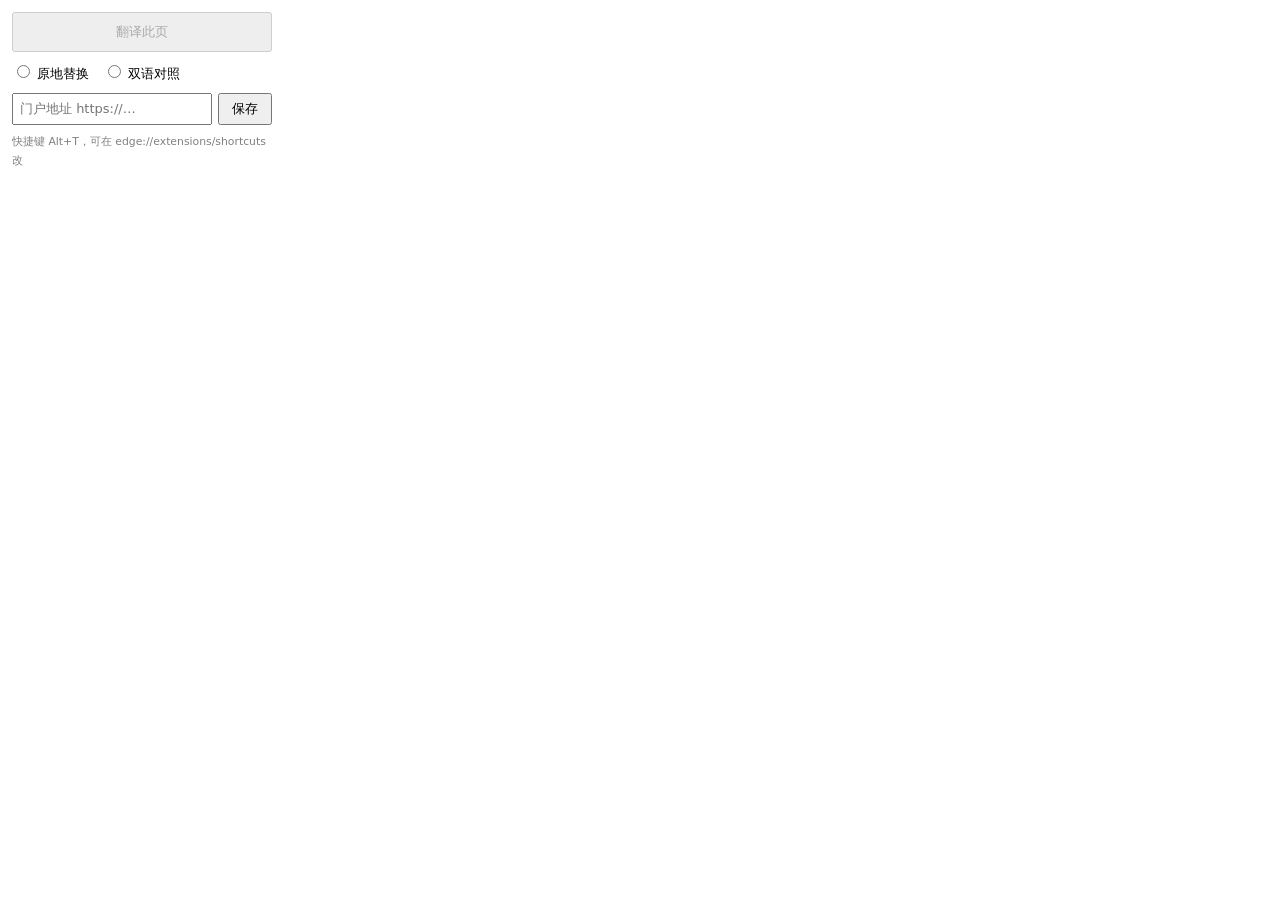
<file: extension/popup.html>
<!doctype html>
<html lang="zh-CN">
<head>
  <meta charset="utf-8">
  <title>Codex 翻译</title>
  <style>
    :root { color-scheme: light dark; }
    body { width: 260px; margin: 12px; font: 13px/1.5 system-ui, sans-serif; }
    button { font: inherit; padding: 4px 12px; cursor: pointer; }
    #go { width: 100%; padding: 8px; margin-bottom: 10px; }
    .modes { display: flex; gap: 14px; margin-bottom: 10px; }
    .row { display: flex; gap: 6px; margin-bottom: 6px; }
    #server { flex: 1; min-width: 0; font: inherit; padding: 3px 6px; }
    small { color: GrayText; }
    #msg { margin-top: 8px; color: #d33; }
  </style>
</head>
<body>
  <button id="go" disabled>翻译此页</button>
  <div class="modes">
    <label><input type="radio" name="mode" value="replace"> 原地替换</label>
    <label><input type="radio" name="mode" value="bilingual"> 双语对照</label>
  </div>
  <div class="row">
    <input id="server" type="url" placeholder="门户地址 https://…" aria-label="门户地址">
    <button id="save">保存</button>
  </div>
  <small>快捷键 Alt+T，可在 edge://extensions/shortcuts 改</small>
  <div id="msg" role="status"></div>
  <script src="popup.js"></script>
</body>
</html>
</file>
